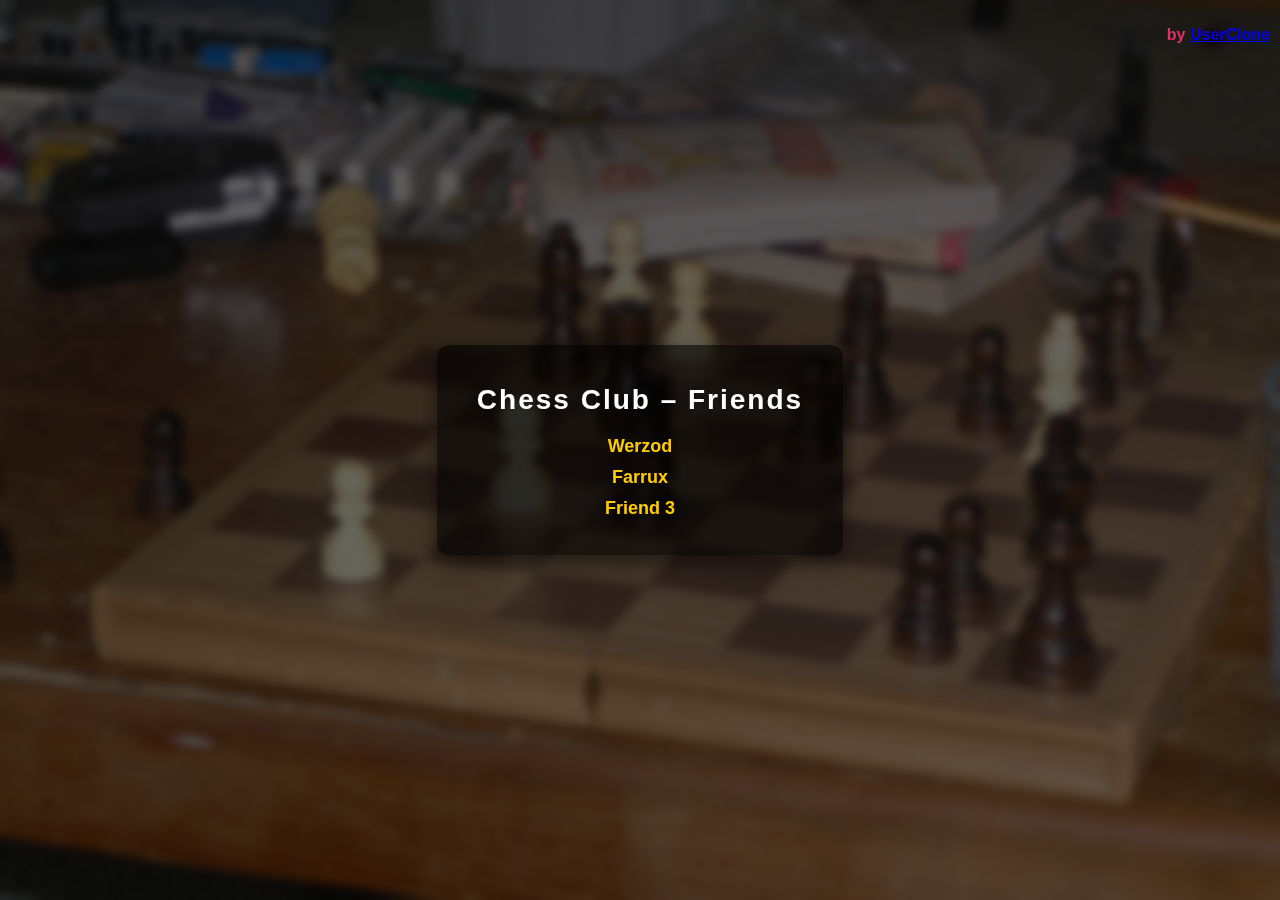
<file: index.html>
<!DOCTYPE html>
<html lang="en">
<head>
  <meta charset="UTF-8">
  <meta name="viewport" content="width=device-width, initial-scale=1.0">
  <title>Chess Insta Profiles</title>
  <link rel="stylesheet" href="style.css" type="text/css">
</head>
<body>
  <div class="container">
    <h1>Chess Club – Friends</h1>
    <ul class="profiles">
      <li><a href="https://www.instagram.com/yaqubov_0_1" target="_blank">Werzod</a></li>
      <li><a href="https://www.instagram.com/farrux_uzakov_" target="_blank">Farrux</a></li>
      <li><a href="https://www.instagram.com/friend3" target="_blank">Friend 3</a></li>
      <!-- keep going up to 15 -->
    </ul>
  </div>

  <p class="mine">
    by <a href="https://www.instagram.com/xboltaevv" target="_blank">UserClone</a>
  </p>
</body>
</html>
</file>
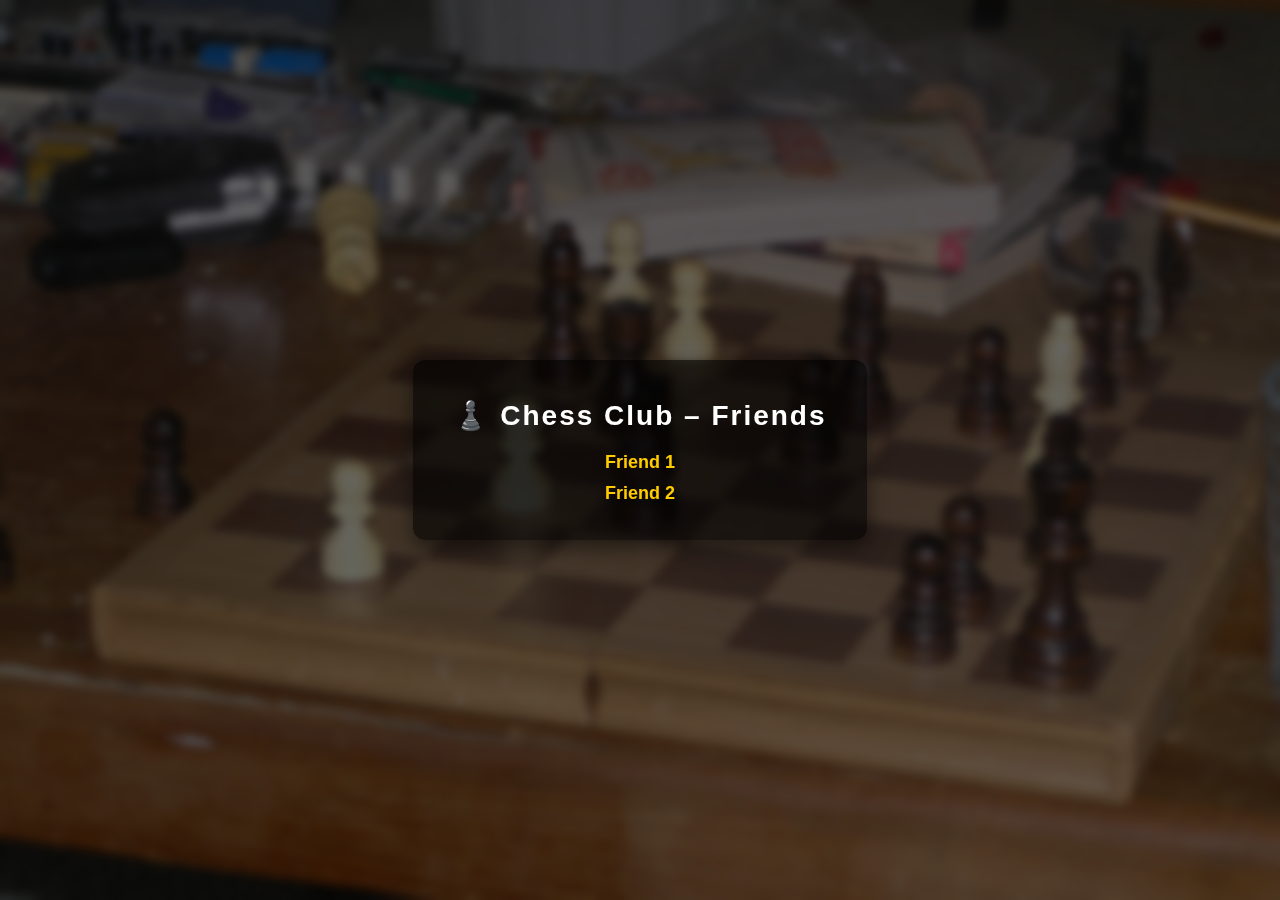
<file: mine/index.html>
<!DOCTYPE html>
<html lang="en">
<head>
  <meta charset="UTF-8">
  <meta name="viewport" content="width=device-width, initial-scale=1.0">
  <title>Chess Insta Profiles</title>
  <link rel="stylesheet" href="style.css" type="text/css">
</head>
<body>
  <div class="container">
    <h1>♟️ Chess Club – Friends</h1>
    <ul class="profiles">
      <li><a href="https://instagram.com/friend1" target="_blank">Friend 1</a></li>
      <li><a href="https://instagram.com/friend2" target="_blank">Friend 2</a></li>
      <!-- keep going up to 15 -->
    </ul>
  </div>
</body>

</html>
</file>
<file: style.css>
body {
  margin: 0;
  padding: 0;
  height: 100vh;
  font-family: Arial, sans-serif;
  display: flex;
  justify-content: center;
  align-items: center;
  color: white;
  text-align: center;

  /* 🎨 chess blurry background */
  background: 
    linear-gradient(rgba(0,0,0,0.6), rgba(0,0,0,0.6)),
    url("images/chess-bg.jpg");
  background-size: cover;
  background-position: center;
  backdrop-filter: blur(5px);
}

.container {
  background: rgba(0, 0, 0, 0.6); /* semi-transparent card */
  padding: 20px 40px;
  border-radius: 12px;
  box-shadow: 0 8px 20px rgba(0,0,0,0.5);
}

h1 {
  margin-bottom: 20px;
  font-size: 28px;
  letter-spacing: 2px;
}

ul.profiles {
  list-style: none;
  padding: 0;
}

ul.profiles li {
  margin: 10px 0;
}

ul.profiles a {
  text-decoration: none;
  color: #ffcc00; /* gold for chess theme */
  font-weight: bold;
  font-size: 18px;
  transition: color 0.3s ease;
}

ul.profiles a:hover {
  color: #ffffff;

}
.mine { 
  position: absolute; 
  top: 10px; right: 10px; 
  font-weight: bold; 
  color: #e1306c; 
}
.mine a:hover {
  text-decoration: underline;
</file>
<file: mine/style.css>
body {
  margin: 0;
  padding: 0;
  height: 100vh;
  font-family: Arial, sans-serif;
  display: flex;
  justify-content: center;
  align-items: center;
  color: white;
  text-align: center;

  /* 🎨 chess blurry background */
  background: 
    linear-gradient(rgba(0,0,0,0.6), rgba(0,0,0,0.6)),
    url("images/chess-bg.jpg");
  background-size: cover;
  background-position: center;
  backdrop-filter: blur(5px);
}

.container {
  background: rgba(0, 0, 0, 0.6); /* semi-transparent card */
  padding: 20px 40px;
  border-radius: 12px;
  box-shadow: 0 8px 20px rgba(0,0,0,0.5);
}

h1 {
  margin-bottom: 20px;
  font-size: 28px;
  letter-spacing: 2px;
}

ul.profiles {
  list-style: none;
  padding: 0;
}

ul.profiles li {
  margin: 10px 0;
}

ul.profiles a {
  text-decoration: none;
  color: #ffcc00; /* gold for chess theme */
  font-weight: bold;
  font-size: 18px;
  transition: color 0.3s ease;
}

ul.profiles a:hover {
  color: #ffffff;
}
</file>
